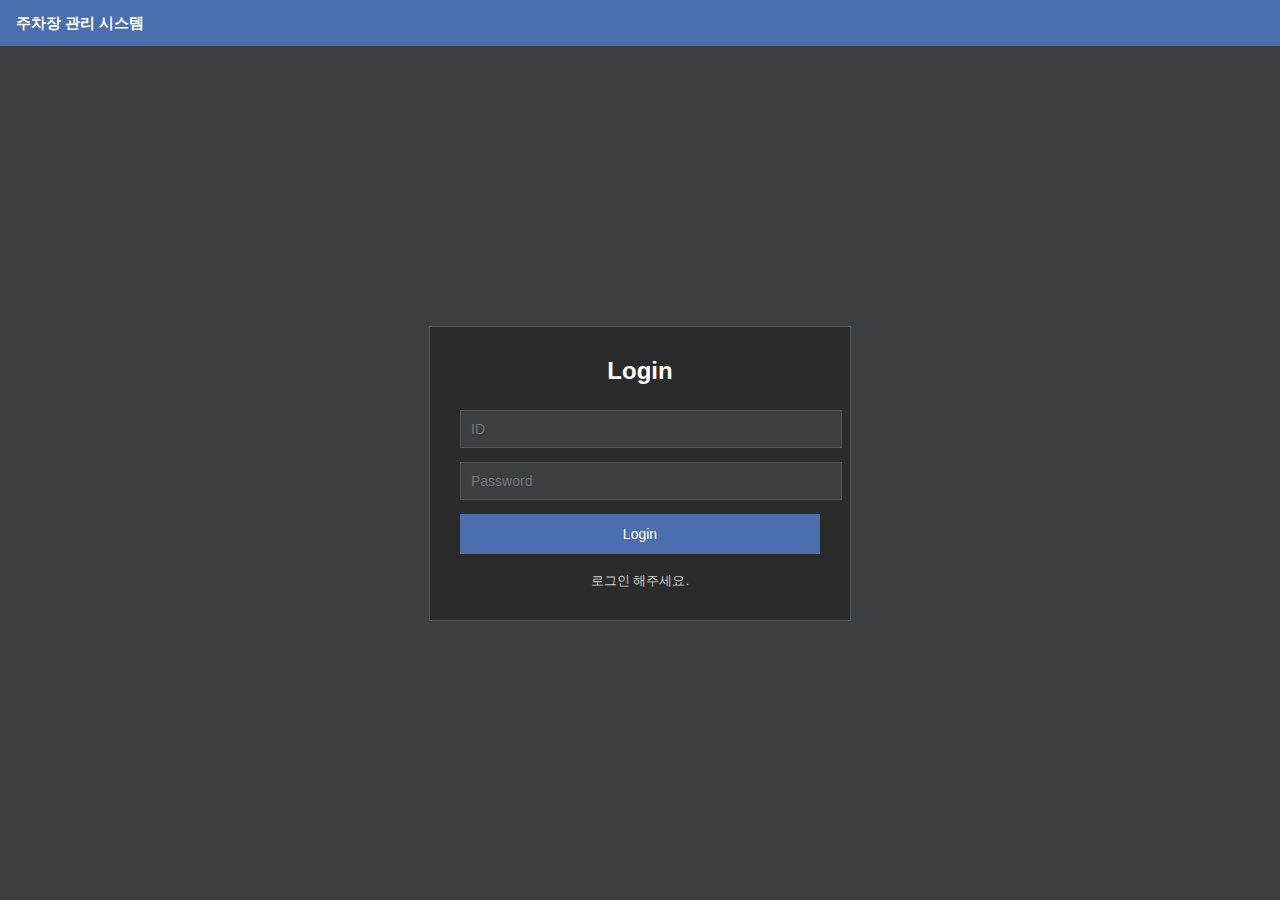
<file: index.html>
<!DOCTYPE html>
<html lang="ko">
<head>
    <meta charset="UTF-8">
    <title>MainWindow</title>
    <link rel="stylesheet" href="css/index.css">
</head>
<body>
<div class="window">

    <div class="title-bar">
        주차장 관리 시스템
    </div>

    <div class="content">

        <div class="welcome-text">
            주차장 관리시스템에 접속을 하신걸 환영합니다
        </div>

        <div class="btn-area">
            <button id="cctvBtn">CCTV</button>
            <button id="workLogBtn">업무일지</button>
            <button id="vehicleBtn">차량 등록 명단</button>
            <button id="logoutBtn">Logout</button>
        </div>

    </div>
</div>

<script src="js/index.js"></script>
</body>
</html>
</file>
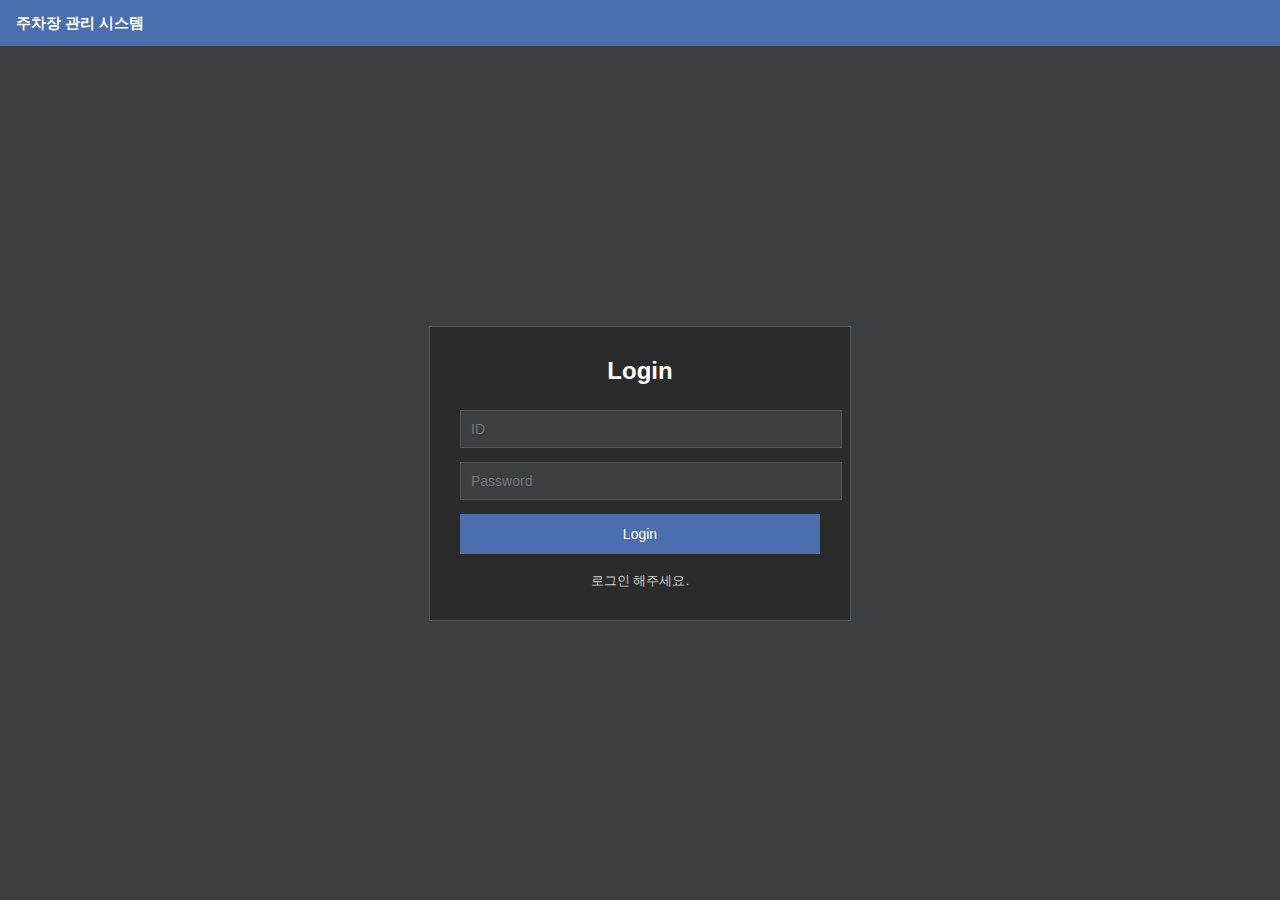
<file: cctv.html>
<!DOCTYPE html>
<html lang="ko">
<head>
    <meta charset="UTF-8">
    <title>CCTV</title>
    <link rel="stylesheet" href="css/CCTV.css">
</head>
<body>

<div class="window">
    <div class="title-bar">CCTV 모니터링</div>

    <div class="main-area">

        <div class="cctv-grid">
            <div class="cctv-box">CCTV 1</div>
            <div class="cctv-box">CCTV 2</div>
            <div class="cctv-box">CCTV 3</div>
            <div class="cctv-box">CCTV 4</div>
        </div>

        <div class="log-panel">
            <div class="log-title">동작 로그</div>
            <div id="logArea" class="log-area"></div>
            <button id="backBtn">메인으로</button>
        </div>

    </div>
</div>

<script src="js/CCTV.js"></script>
</body>
</html>
</file>
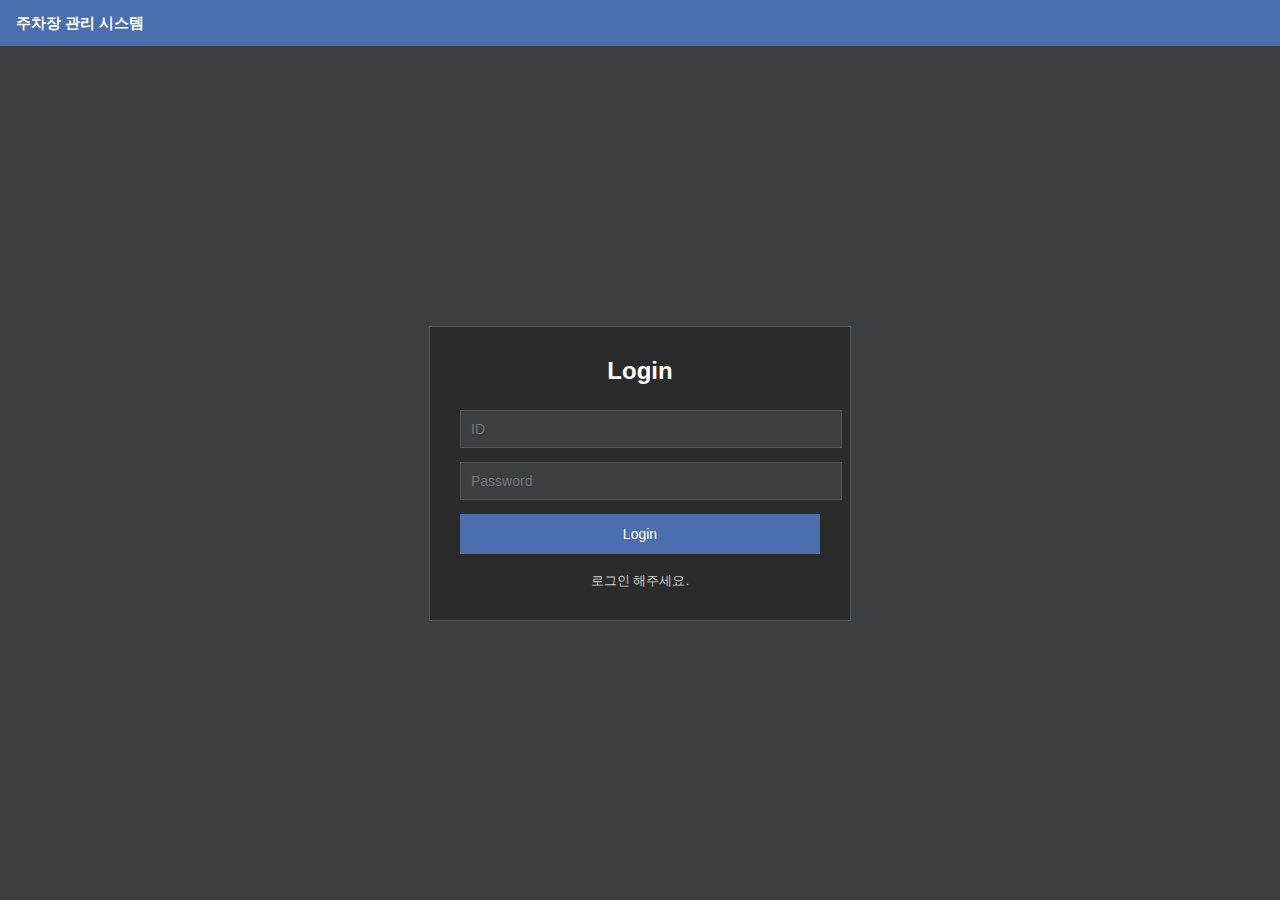
<file: login.html>
<!DOCTYPE html>
<html lang="ko">
<head>
    <meta charset="UTF-8">
    <title>Login</title>
    <link rel="stylesheet" href="css/login.css">
</head>
<body>

<div class="login-window">

    <!-- 타이틀 바 -->
    <div class="login-title-bar">
        주차장 관리 시스템
    </div>

    <!-- 중앙 영역 -->
    <div class="login-content">

        <div class="login-box">
            <h2>Login</h2>

            <input type="text" id="username" placeholder="ID">
            <input type="password" id="password" placeholder="Password">

            <button id="loginBtn">Login</button>

            <div id="statusText">로그인 해주세요.</div>
        </div>

    </div>
</div>

<script src="js/login.js"></script>
</body>
</html>
</file>
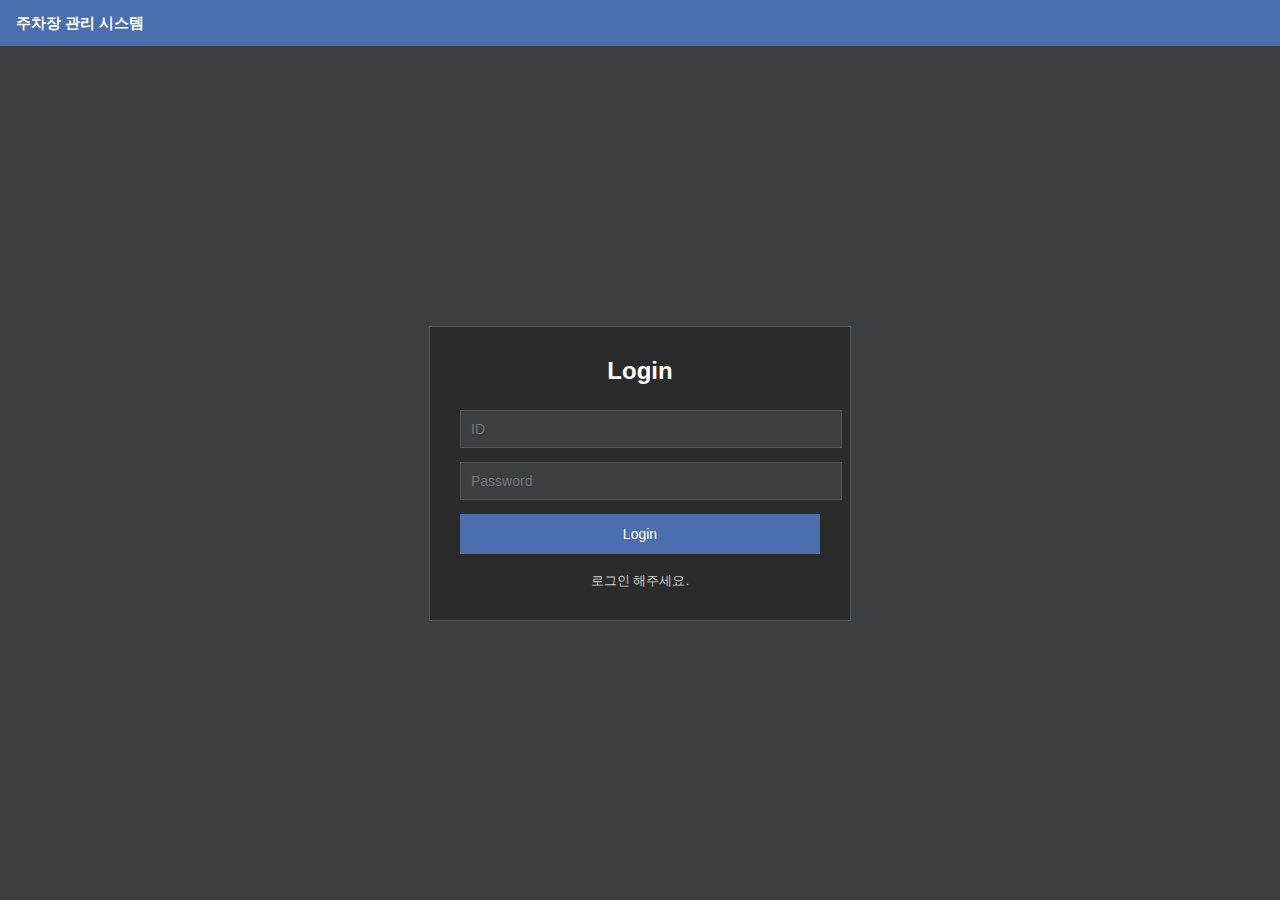
<file: mainWindow.html>
<!DOCTYPE html>
<html lang="ko">
<head>
    <meta charset="UTF-8">
    <title>MainWindow</title>
    <link rel="stylesheet" href="css/mainWindow.css">
</head>
<body>
<div class="window">

    <div class="title-bar">
        주차장 관리 시스템
    </div>

    <div class="content">

        <div class="welcome-text">
            주차장 관리시스템에 접속을 하신걸 환영합니다
        </div>

        <div class="btn-area">
            <button id="cctvBtn">CCTV</button>
            <button id="workLogBtn">업무일지</button>
            <button id="vehicleBtn">차량 등록 명단</button>
            <button id="logoutBtn">Logout</button>
        </div>

    </div>
</div>

<script src="js/mainWindow.js"></script>
</body>
</html>
</file>
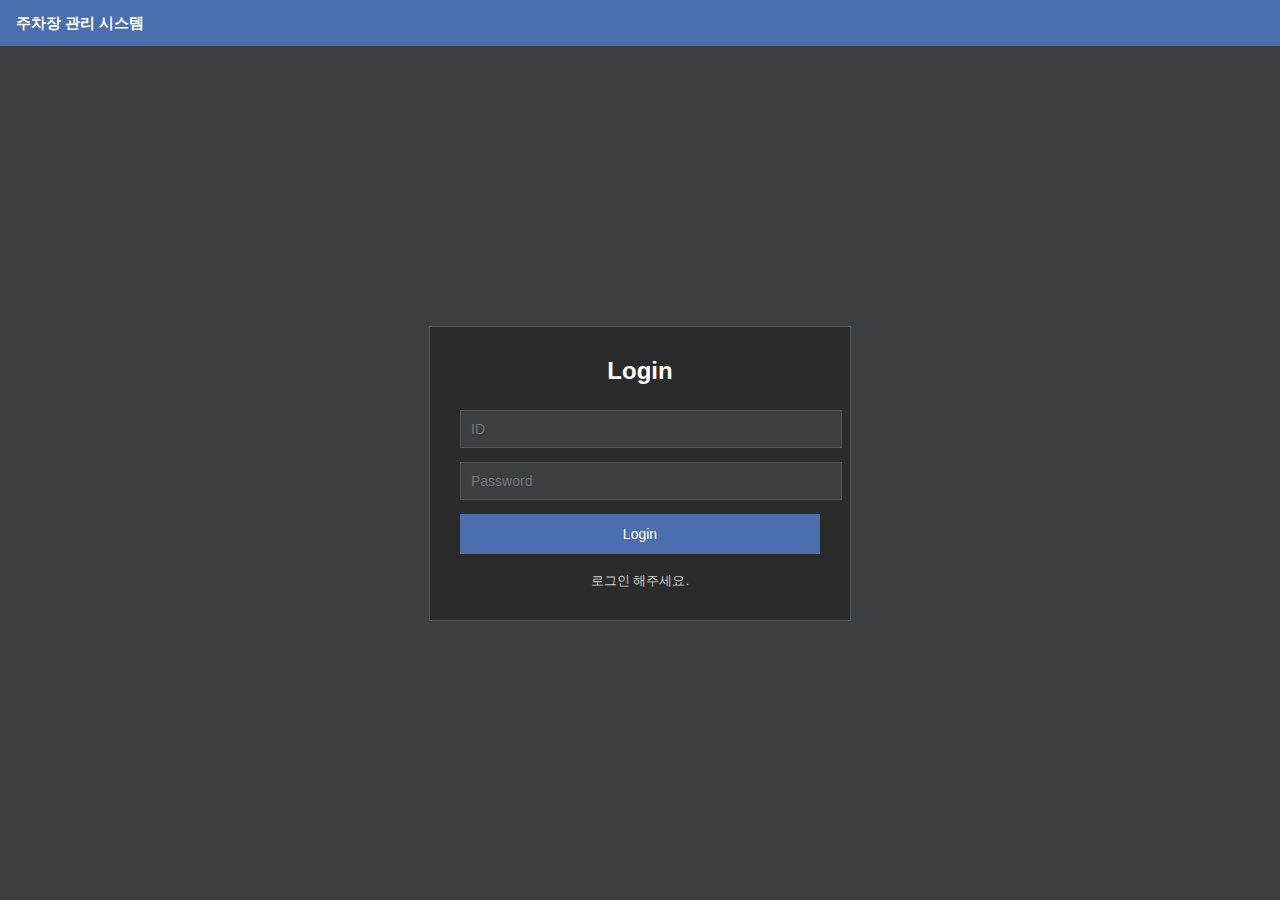
<file: vehicleRegister.html>
<!DOCTYPE html>
<html lang="ko">
<head>
    <meta charset="UTF-8">
    <title>차량 등록 명단</title>

    <!-- 로그인 체크: DOM 렌더링 전에 수행 -->
    <script>
        const loginUser = localStorage.getItem("loginUser");
        const currentPage = window.location.pathname.split("/").pop();
        if (!loginUser && currentPage !== "login.html") {
            window.location.href = "login.html";
        }
    </script>

    <link rel="stylesheet" href="css/vehicleRegister.css">
</head>
<body>

<div class="window">

    <div class="title-bar">
        차량 등록 명단
    </div>

    <div class="main-area">

        <!-- 입력 영역 -->
        <div class="form-panel">
            <label for="plate">차량 번호</label>
            <input type="text" id="plate">

            <label for="type">차종</label>
            <input type="text" id="type">

            <label for="owner">소유자</label>
            <input type="text" id="owner">

            <button id="addVehicleBtn">차량 등록</button>
            <button id="backBtn">메인으로</button>
        </div>

        <!-- 목록 영역 -->
        <div class="list-panel">
            <div class="panel-title">등록된 차량</div>

            <table id="vehicleTable">
                <thead>
                    <tr>
                        <th>차량 번호</th>
                        <th>차종</th>
                        <th>소유자</th>
                        <th>관리</th>
                    </tr>
                </thead>
                <tbody></tbody>
            </table>
        </div>

    </div>
</div>

<script src="js/vehicleRegister.js"></script>
</body>
</html>
</file>
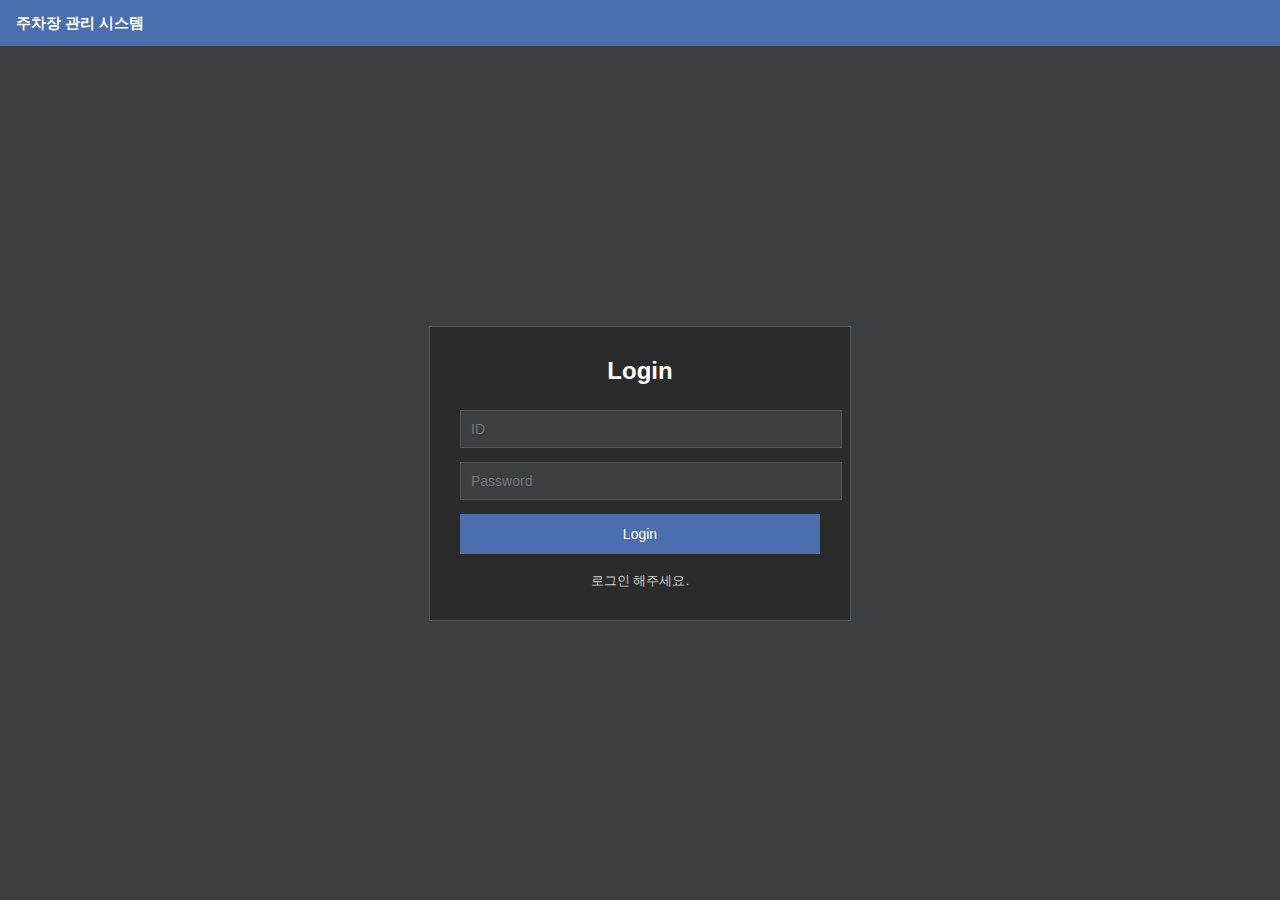
<file: workLog.html>
<!DOCTYPE html>
<html lang="ko">
<head>
    <meta charset="UTF-8">
    <title>업무일지</title>
    <link rel="stylesheet" href="css/workLog.css">
</head>
<body>

<div class="window">

    <div class="title-bar">
        업무일지
    </div>

    <div class="main-area">

        <!-- 입력 영역 -->
        <div class="form-panel">
            <label for="timeSlot">시간대 (1시간 기준)</label>
            <select id="timeSlot">
                <option>00:00 ~ 01:00</option>
                <option>01:00 ~ 02:00</option>
                <option>02:00 ~ 03:00</option>
                <option>03:00 ~ 04:00</option>
                <option>04:00 ~ 05:00</option>
                <option>05:00 ~ 06:00</option>
                <option>06:00 ~ 07:00</option>
                <option>07:00 ~ 08:00</option>
                <option>08:00 ~ 09:00</option>
                <option>09:00 ~ 10:00</option>
                <option>10:00 ~ 11:00</option>
                <option>11:00 ~ 12:00</option>
                <option>12:00 ~ 13:00</option>
                <option>13:00 ~ 14:00</option>
                <option>14:00 ~ 15:00</option>
                <option>15:00 ~ 16:00</option>
                <option>16:00 ~ 17:00</option>
                <option>17:00 ~ 18:00</option>
                <option>18:00 ~ 19:00</option>
                <option>19:00 ~ 20:00</option>
                <option>20:00 ~ 21:00</option>
                <option>21:00 ~ 22:00</option>
                <option>22:00 ~ 23:00</option>
                <option>23:00 ~ 24:00</option>
            </select>

            <label for="issue">특이사항</label>
            <textarea id="issue" placeholder="특이사항을 입력하세요"></textarea>

            <label for="itemCount">경비실 물품 수량</label>
            <input type="number" id="itemCount" min="0">

            <button id="saveBtn">업무일지 저장</button>
            <button id="backBtn">메인으로</button>
        </div>

        <!-- 목록 영역 -->
        <div class="list-panel">
            <div class="panel-title">업무일지 목록</div>
            <div id="logList"></div>
        </div>

    </div>
</div>

<script src="js/workLog.js"></script>
</body>
</html>
</file>
<file: css/index.css>
html, body {
    margin: 0;
    width: 100%;
    height: 100%;
    background-color: #2b2b2b;
    font-family: "Segoe UI", "Malgun Gothic", sans-serif;
}

/* 메인 윈도우 */
.window {
    width: 100vw;
    height: 100vh;
    background-color: #3c3f41;
    display: flex;
    flex-direction: column;
}

/* 상단 타이틀바 */
.title-bar {
    height: 46px;
    background-color: #4b6eaf;
    color: white;
    display: flex;
    align-items: center;
    padding-left: 16px;
    font-size: 15px;
    font-weight: bold;
}

/* 중앙 영역 */
.content {
    flex: 1;
    display: flex;
    flex-direction: column;
    justify-content: center;
    align-items: center;
}

/* 환영 문구 */
.welcome-text {
    font-size: 22px;
    color: white;
    margin-bottom: 40px;
}

/* 버튼 영역 */
.btn-area button {
    margin: 0 10px;
    padding: 12px 28px;
    background-color: #4b6eaf;
    border: none;
    color: white;
    font-size: 14px;
    cursor: pointer;
}

.btn-area button:hover {
    background-color: #5a7fcf;
}
</file>
<file: css/CCTV.css>
html, body {
    margin: 0;
    width: 100%;
    height: 100%;
    background-color: #2b2b2b;
    font-family: "Segoe UI", "Malgun Gothic", sans-serif;
}

/* 전체 윈도우 */
.window {
    width: 100vw;
    height: 100vh;
    display: flex;
    flex-direction: column;
    background-color: #3c3f41;
}

/* 타이틀 바 */
.title-bar {
    height: 46px;
    background-color: #4b6eaf;
    color: white;
    display: flex;
    align-items: center;
    padding-left: 16px;
    font-size: 15px;
    font-weight: bold;
}

/* 메인 영역 */
.main-area {
    flex: 1;
    display: flex;
    padding: 12px;
}

/* CCTV 4분할 영역 */
.cctv-grid {
    flex: 3;
    display: grid;
    grid-template-columns: 1fr 1fr;
    grid-template-rows: 1fr 1fr;
    gap: 10px;
}

/* 개별 CCTV 화면 */
.cctv-box {
    background-color: #111111;
    border: 1px solid #555;
    color: #aaaaaa;
    display: flex;
    align-items: center;
    justify-content: center;
    font-size: 15px;
}

/* 로그 패널 */
.log-panel {
    flex: 1;
    margin-left: 12px;
    background-color: #2b2b2b;
    border: 1px solid #555;
    padding: 12px;
    display: flex;
    flex-direction: column;
}

/* 로그 제목 */
.log-title {
    color: white;
    margin-bottom: 8px;
    font-size: 14px;
}

/* 로그 내용 */
.log-area {
    flex: 1;
    background-color: #000000;
    border: 1px solid #555;
    padding: 8px;
    color: #cccccc;
    font-size: 13px;
    overflow-y: auto;
}

/* 버튼 */
.log-panel button {
    margin-top: 12px;
    padding: 10px;
    background-color: #4b6eaf;
    border: none;
    color: white;
    cursor: pointer;
}

.log-panel button:hover {
    background-color: #5a7fcf;
}
</file>
<file: css/login.css>
html, body {
    margin: 0;
    width: 100%;
    height: 100%;
    background-color: #2b2b2b;
    font-family: "Segoe UI", "Malgun Gothic", sans-serif;
}

/* ===== 전체 윈도우 (QMainWindow) ===== */
.login-window {
    width: 100vw;
    height: 100vh;
    background-color: #3c3f41;
    display: flex;
    flex-direction: column;
}

/* ===== 타이틀 바 ===== */
.login-title-bar {
    height: 46px;
    background-color: #4b6eaf;
    color: white;
    display: flex;
    align-items: center;
    padding-left: 16px;
    font-size: 15px;
    font-weight: bold;
    user-select: none;
}

/* ===== 중앙 영역 ===== */
.login-content {
    flex: 1;
    display: flex;
    justify-content: center;
    align-items: center;
}

/* ===== 로그인 패널 ===== */
.login-box {
    width: 360px;
    padding: 30px;
    background-color: #2b2b2b;
    border: 1px solid #555;
}

/* 제목 */
.login-box h2 {
    margin: 0 0 25px 0;
    text-align: center;
    color: #ffffff;
}

/* 입력창 */
.login-box input {
    width: 100%;
    padding: 10px;
    margin-bottom: 14px;
    background-color: #3c3f41;
    border: 1px solid #555;
    color: #ffffff;
    font-size: 14px;
}

.login-box input:focus {
    outline: none;
    border-color: #4b6eaf;
}

/* 로그인 버튼 */
.login-box button {
    width: 100%;
    padding: 12px;
    background-color: #4b6eaf;
    border: none;
    color: white;
    font-size: 14px;
    cursor: pointer;
}

.login-box button:hover {
    background-color: #5a7fcf;
}

/* 상태 메시지 */
#statusText {
    margin-top: 18px;
    text-align: center;
    color: #cccccc;
    font-size: 13px;
}
</file>
<file: css/mainWindow.css>
html, body {
    margin: 0;
    width: 100%;
    height: 100%;
    background-color: #2b2b2b;
    font-family: "Segoe UI", "Malgun Gothic", sans-serif;
}

/* 메인 윈도우 */
.window {
    width: 100vw;
    height: 100vh;
    background-color: #3c3f41;
    display: flex;
    flex-direction: column;
}

/* 상단 타이틀바 */
.title-bar {
    height: 46px;
    background-color: #4b6eaf;
    color: white;
    display: flex;
    align-items: center;
    padding-left: 16px;
    font-size: 15px;
    font-weight: bold;
}

/* 중앙 영역 */
.content {
    flex: 1;
    display: flex;
    flex-direction: column;
    justify-content: center;
    align-items: center;
}

/* 환영 문구 */
.welcome-text {
    font-size: 22px;
    color: white;
    margin-bottom: 40px;
}

/* 버튼 영역 */
.btn-area button {
    margin: 0 10px;
    padding: 12px 28px;
    background-color: #4b6eaf;
    border: none;
    color: white;
    font-size: 14px;
    cursor: pointer;
}

.btn-area button:hover {
    background-color: #5a7fcf;
}
</file>
<file: css/vehicleRegister.css>
body {
    margin: 0;
    background-color: #2b2b2b;
    font-family: "Segoe UI", sans-serif;
    color: white;
}

.window {
    width: 100vw;
    height: 100vh;
    display: flex;
    flex-direction: column;
}

.title-bar {
    height: 42px;
    background-color: #3c3f41;
    display: flex;
    align-items: center;
    padding-left: 14px;
    font-weight: bold;
    border-bottom: 1px solid #555;
}

.main-area {
    flex: 1;
    display: flex;
    padding: 16px;
    gap: 16px;
}

.form-panel,
.list-panel {
    flex: 1;
    background-color: #313335;
    border: 1px solid #555;
    padding: 16px;
    box-sizing: border-box;
}

.panel-title {
    margin-bottom: 10px;
    font-weight: bold;
}

label {
    display: block;
    margin-top: 12px;
    margin-bottom: 4px;
}

input {
    width: 100%;
    box-sizing: border-box;
    background-color: #3c3f41;
    border: 1px solid #555;
    color: white;
    padding: 8px;
}

button {
    margin-top: 12px;
    width: 100%;
    background-color: #4b6eaf;
    border: none;
    color: white;
    padding: 10px;
    cursor: pointer;
}

button:hover {
    background-color: #5c84d6;
}

/* 테이블 */
table {
    width: 100%;
    border-collapse: collapse;
}

th,
td {
    border: 1px solid #555;
    padding: 8px;
    text-align: center;
}

th {
    background-color: #3c3f41;
}

/* 관리 컬럼 정렬 */
td:last-child {
    text-align: center;
}

/* 삭제 버튼  */
.delete-btn {
    background-color: #b84a4a;
    border: none;
    color: white;
    padding: 4px 10px;
    font-size: 13px;
    cursor: pointer;
    border-radius: 4px;
    width: auto;
    display: inline-block;
}

.delete-btn:hover {
    background-color: #d65c5c;
}
</file>
<file: css/workLog.css>
/* 기본 레이아웃 */

* {
    box-sizing: border-box;
}

body {
    margin: 0;
    background-color: #2b2b2b;
    font-family: "Segoe UI", sans-serif;
    color: #ffffff;
}

.window {
    width: 100%;
    height: 100vh;
    display: flex;
    flex-direction: column;
}

.title-bar {
    height: 42px;
    display: flex;
    align-items: center;
    padding-left: 14px;
    background-color: #3c3f41;
    font-weight: bold;
    border-bottom: 1px solid #555555;
}

.main-area {
    flex: 1;
    display: flex;
    gap: 16px;
    padding: 16px;
}


/* 패널 영역 */

.form-panel,
.list-panel {
    flex: 1;
    padding: 16px;
    background-color: #313335;
    border: 1px solid #555555;
    display: flex;
    flex-direction: column;
}

.panel-title {
    margin-bottom: 12px;
    font-weight: bold;
    padding-bottom: 6px;
    border-bottom: 1px solid #444;
}


/* 폼 요소*/

label {
    display: block;
    margin: 12px 0 6px;
}

select,
input,
textarea {
    width: 100%;
    padding: 8px;
    background-color: #3c3f41;
    border: 1px solid #555555;
    color: #ffffff;
}

textarea {
    height: 80px;
    resize: none;
}


/*버튼 */

button {
    width: 100%;
    margin-top: 14px;
    padding: 10px;
    background-color: #4b6eaf;
    border: none;
    color: #ffffff;
    cursor: pointer;
}

button:hover {
    background-color: #5c84d6;
}


/*업무일지 목록*/

#logList {
    margin-top: 10px;
    overflow-y: auto;
}

.log-item {
    display: flex;
    justify-content: space-between;
    align-items: flex-start;
    margin-bottom: 10px;
    padding: 10px;
    background-color: #2f3133;
    border: 1px solid #555555;
}

.log-content {
    line-height: 1.6;
}


/*삭제 버튼 */

.delete-log-btn {
    padding: 6px 12px;
    font-size: 13px;
    background-color: #b84a4a;
    border: none;
    border-radius: 4px;
    color: #ffffff;
    cursor: pointer;
}

.delete-log-btn:hover {
    background-color: #d65c5c;
}
</file>
